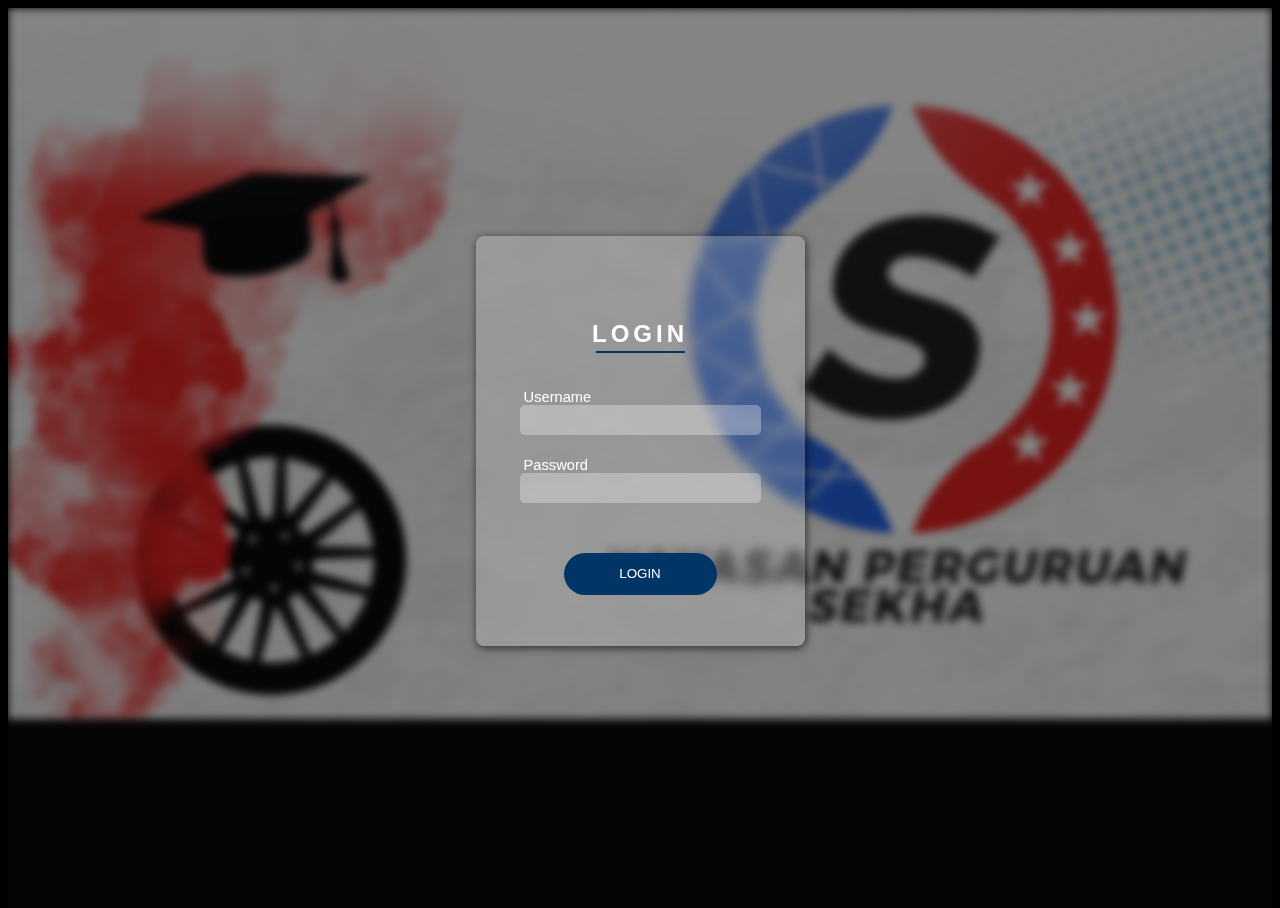
<file: login.html>
<!DOCTYPE html>
<html lang="en">

<head>
    <title></title>
    <meta charset="UTF-8">
    <meta name="viewport" content="width=device-width, initial-scale=1">
    <title>Login</title>
    <style type="text/css">
    html {
        height: 100%;
    }

    body {
        background: black;
    }

    label {
        font-family: "Poppins", sans-serif;
        font-size: 11pt;
        color: white;
        opacity: 1;
    }

    #card {
        background: rgba(255, 255, 255, 0.2);
        border-radius: 8px;
        box-shadow: 1px 2px 8px rgba(0, 0, 0, .65);
        height: 410px;
        margin: 6rem auto 8.1rem auto;
        width: 329px;
        align-content: center;
        z-index: 2;
        backdrop-filter:blur(5px);
    }

    #card-content {
        padding: 12px 44px;
    }
    input{
        border-radius:5px;
    }
    
    #card-title {
        font-family: "Poppins", sans-serif;
        letter-spacing: 4px;
        padding-bottom: 23px;
        padding-top: 13px;
        text-align: center;
        color: white;
    }

    #submit-btn {
        background: #003566;
        border: none;
        border-radius: 21px;
        cursor: pointer;
        color: white;
        font-family: "Raleway SemiBold", sans-serif;
        height: 42.3px;
        margin: 0 auto;
        margin-top: 50px;
        transition: 0.25s;
        width: 153px;
    }

    .form {
        display: flex;
        align-items: left;
        flex-direction: column;
    }

    .form-content {
        background: rgba(255, 255, 255, 0.3);
        border: none;
        outline: none;
        padding: 5px;
        font-size: 17px;
        color: white;
    }

    .underline-title {
        background: #003566;
        height: 2px;
        margin: -1.1rem auto 0 auto;
        width: 89px;
    }
    .bg-img{
        position: absolute;
        top: 0;
        left : 0;
        width : 100%;
        filter: blur(4px);
    }
    .section{
        position: relative;
        width: 100%;
        height: 100vh;
        display: flex;
        align-items: center;
        justify-content: center;
        overflow: hidden;
    }
    .section::after {
    content:"";
    position: absolute;
    width: 100%; 
    height: 100%;
    background-color:rgba(10,10,10,0.5);
    align-items: center;
    z-index: 1;
    left: 0;
    top: 0px;
    }

    </style>
</head>

<body>
    <div class="section">
        <div id="card">
            <div id="card-content">
                <div id="card-title">
                    <h2>LOGIN</h2>
                    <div class="underline-title"></div>
                </div>
                <form method="post" class="form" action="ceklogin.php">
                    <label for="user-username" style="padding-top:13px">
                        &nbsp;Username
                    </label>
                    <input id="user-username" class="form-content" type="username" name="username" autocomplete="on"required>
                    <div class="form-border"></div>

                    <label for="user-password" style="padding-top: 22px;">&nbsp;Password</label>
                    <input id="user-password" class="form-content" type="password" name="password" required>
                    <div class="form-border"></div>
                    <input id="submit-btn" type="submit" name="submit" value="LOGIN">
                </form>
            </div>
        </div>
        <div class="bg-img">
            <img src="Banner-1.png" width=100% alt="">
        </div>
    </div>
</body>
</html>
</file>
